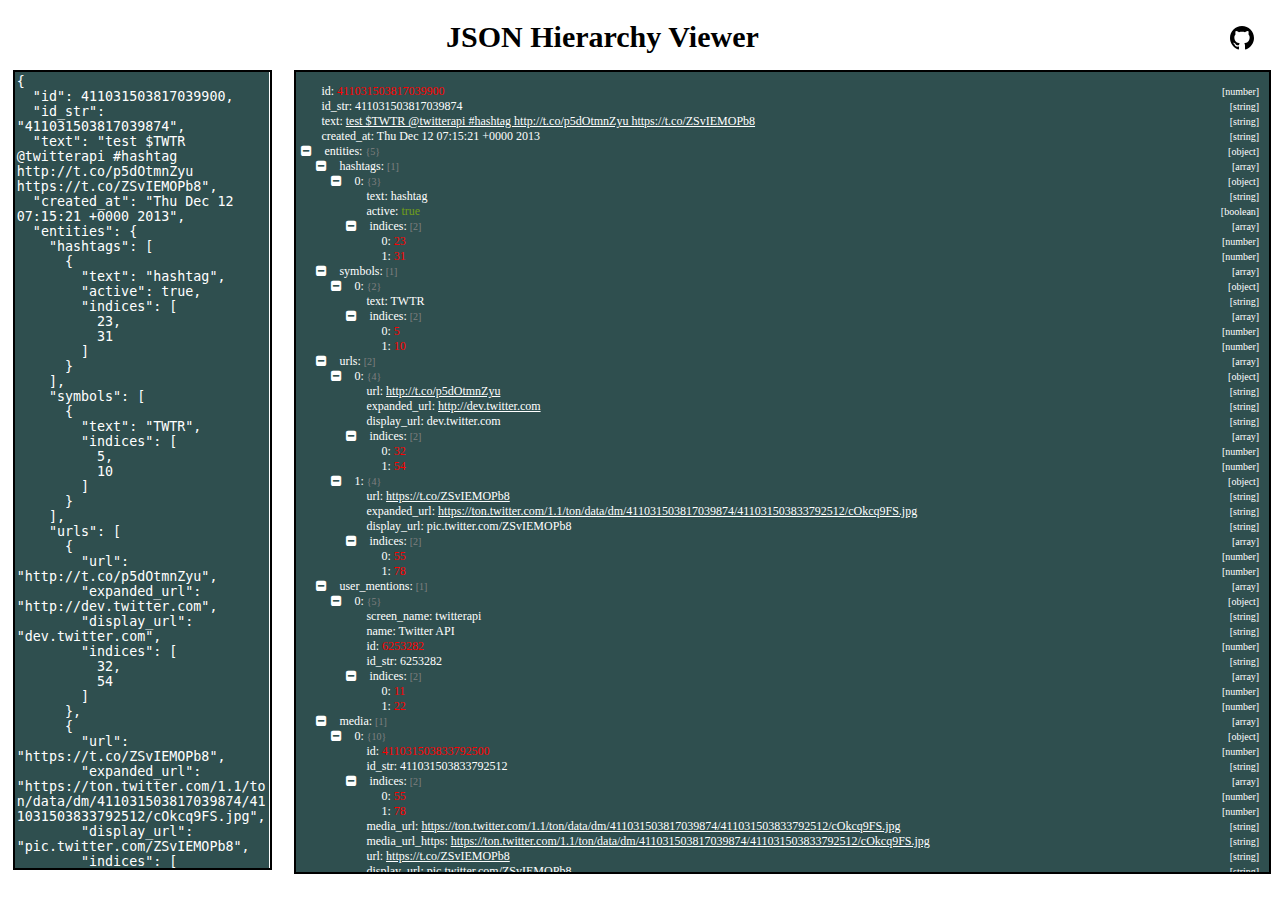
<file: index.html>
<!DOCTYPE html>

<html ng-app="json-hierarchy-viewer">

<head>
	<title>JSON Hierarchy Viewer</title>
	<link rel="icon" href="assets/img/favicon.ico" type="image/x-icon" />
	<link rel="stylesheet" href="assets/css/font-awesome.min.css" />
	<link rel="stylesheet" href="assets/css/codemirror.min.css" />
	<link rel="stylesheet" href="assets/css/style.min.css" />
	<!-- Global site tag (gtag.js) - Google Analytics -->
	<script async src="https://www.googletagmanager.com/gtag/js?id=UA-148011047-1"></script>
	<script>
		window.dataLayer = window.dataLayer || [];
		function gtag() { dataLayer.push(arguments); }
		gtag('js', new Date());

		gtag('config', 'UA-148011047-1');
	</script>

</head>

<body ng-controller="JSONHierarchyViewerController">
	<div class="navbar">
		<h1 class="header">JSON Hierarchy Viewer</h1>

		<a class="github" href="https://github.com/faizanu94/json-hierarchy-viewer/">
			<svg xmlns="http://www.w3.org/2000/svg" width="24" height="24" viewBox="0 0 24 24">
				<path
					d="M12 0c-6.626 0-12 5.373-12 12 0 5.302 3.438 9.8 8.207 11.387.599.111.793-.261.793-.577v-2.234c-3.338.726-4.033-1.416-4.033-1.416-.546-1.387-1.333-1.756-1.333-1.756-1.089-.745.083-.729.083-.729 1.205.084 1.839 1.237 1.839 1.237 1.07 1.834 2.807 1.304 3.492.997.107-.775.418-1.305.762-1.604-2.665-.305-5.467-1.334-5.467-5.931 0-1.311.469-2.381 1.236-3.221-.124-.303-.535-1.524.117-3.176 0 0 1.008-.322 3.301 1.23.957-.266 1.983-.399 3.003-.404 1.02.005 2.047.138 3.006.404 2.291-1.552 3.297-1.23 3.297-1.23.653 1.653.242 2.874.118 3.176.77.84 1.235 1.911 1.235 3.221 0 4.609-2.807 5.624-5.479 5.921.43.372.823 1.102.823 2.222v3.293c0 .319.192.694.801.576 4.765-1.589 8.199-6.086 8.199-11.386 0-6.627-5.373-12-12-12z" />
			</svg>
		</a>
	</div>

	<div class="container">
		<div class="left">
			<textarea class="border" ng-model="text"></textarea>
		</div>
		<div class="right border">
			<collection collection="data"></collection>
		</div>
	</div>

	<script type="text/javascript" src="assets/js/codemirror.min.js"></script>
	<script type="text/javascript" src="assets/js/underscore-min.js"></script>
	<script type="text/javascript" src="assets/js/angular.min.js"></script>
	<script type="text/javascript" src="assets/js/javascript.min.js"></script>
	<script type="text/javascript" src="assets/js/jsonlint.min.js"></script>
	<script type="text/javascript" src="assets/js/ui-codemirror.min.js"></script>
	<script type="text/javascript" src="assets/js/clipboard.min.js"></script>
	<script type="text/javascript" src="assets/js/script.min.js"></script>
	<script type="text/javascript" src="app.js"></script>
</body>

</html>
</file>
<file: assets/css/codemirror.min.css>
.CodeMirror{font-family:monospace;height:300px}.CodeMirror-scroll{overflow:auto}.CodeMirror-lines{padding:4px 0}.CodeMirror pre{padding:0 4px}.CodeMirror-scrollbar-filler,.CodeMirror-gutter-filler{background-color:white}.CodeMirror-gutters{border-right:1px solid #ddd;background-color:#f7f7f7;white-space:nowrap}.CodeMirror-linenumber{padding:0 3px 0 5px;min-width:20px;text-align:right;color:#999}.CodeMirror div.CodeMirror-cursor{border-left:1px solid black;z-index:3}.CodeMirror div.CodeMirror-secondarycursor{border-left:1px solid silver}.CodeMirror.cm-keymap-fat-cursor div.CodeMirror-cursor{width:auto;border:0;background:#7e7;z-index:1}.cm-tab{display:inline-block}.cm-s-default .cm-keyword{color:#708}.cm-s-default .cm-atom{color:#219}.cm-s-default .cm-number{color:#164}.cm-s-default .cm-def{color:#00f}.cm-s-default .cm-variable{color:black}.cm-s-default .cm-variable-2{color:#05a}.cm-s-default .cm-variable-3{color:#085}.cm-s-default .cm-property{color:black}.cm-s-default .cm-operator{color:black}.cm-s-default .cm-comment{color:#a50}.cm-s-default .cm-string{color:#a11}.cm-s-default .cm-string-2{color:#f50}.cm-s-default .cm-meta{color:#555}.cm-s-default .cm-qualifier{color:#555}.cm-s-default .cm-builtin{color:#30a}.cm-s-default .cm-bracket{color:#997}.cm-s-default .cm-tag{color:#170}.cm-s-default .cm-attribute{color:#00c}.cm-s-default .cm-header{color:blue}.cm-s-default .cm-quote{color:#090}.cm-s-default .cm-hr{color:#999}.cm-s-default .cm-link{color:#00c}.cm-negative{color:#d44}.cm-positive{color:#292}.cm-header,.cm-strong{font-weight:bold}.cm-em{font-style:italic}.cm-link{text-decoration:underline}.cm-s-default .cm-error{color:#f00}.cm-invalidchar{color:#f00}div.CodeMirror span.CodeMirror-matchingbracket{color:#0f0}div.CodeMirror span.CodeMirror-nonmatchingbracket{color:#f22}.CodeMirror-activeline-background{background:#e8f2ff}.CodeMirror{line-height:1;position:relative;overflow:hidden;background:white;color:black}.CodeMirror-scroll{margin-bottom:-30px;margin-right:-30px;padding-bottom:30px;padding-right:30px;height:100%;outline:0;position:relative;-moz-box-sizing:content-box;box-sizing:content-box}.CodeMirror-sizer{position:relative}.CodeMirror-vscrollbar,.CodeMirror-hscrollbar,.CodeMirror-scrollbar-filler,.CodeMirror-gutter-filler{position:absolute;z-index:6;display:none}.CodeMirror-vscrollbar{right:0;top:0;overflow-x:hidden;overflow-y:scroll}.CodeMirror-hscrollbar{bottom:0;left:0;overflow-y:hidden;overflow-x:scroll}.CodeMirror-scrollbar-filler{right:0;bottom:0}.CodeMirror-gutter-filler{left:0;bottom:0}.CodeMirror-gutters{position:absolute;left:0;top:0;padding-bottom:30px;z-index:3}.CodeMirror-gutter{white-space:normal;height:100%;-moz-box-sizing:content-box;box-sizing:content-box;padding-bottom:30px;margin-bottom:-32px;display:inline-block;*zoom:1;*display:inline}.CodeMirror-gutter-elt{position:absolute;cursor:default;z-index:4}.CodeMirror-lines{cursor:text}.CodeMirror pre{-moz-border-radius:0;-webkit-border-radius:0;border-radius:0;border-width:0;background:transparent;font-family:inherit;font-size:inherit;margin:0;white-space:pre;word-wrap:normal;line-height:inherit;color:inherit;z-index:2;position:relative;overflow:visible}.CodeMirror-wrap pre{word-wrap:break-word;white-space:pre-wrap;word-break:normal}.CodeMirror-code pre{border-right:30px solid transparent;width:-webkit-fit-content;width:-moz-fit-content;width:fit-content}.CodeMirror-wrap .CodeMirror-code pre{border-right:0;width:auto}.CodeMirror-linebackground{position:absolute;left:0;right:0;top:0;bottom:0;z-index:0}.CodeMirror-linewidget{position:relative;z-index:2;overflow:auto}.CodeMirror-wrap .CodeMirror-scroll{overflow-x:hidden}.CodeMirror-measure{position:absolute;width:100%;height:0;overflow:hidden;visibility:hidden}.CodeMirror-measure pre{position:static}.CodeMirror div.CodeMirror-cursor{position:absolute;visibility:hidden;border-right:0;width:0}.CodeMirror-focused div.CodeMirror-cursor{visibility:visible}.CodeMirror-selected{background:#d9d9d9}.CodeMirror-focused .CodeMirror-selected{background:#d7d4f0}.cm-searching{background:#ffa;background:rgba(255,255,0,.4)}.CodeMirror span{*vertical-align:text-bottom}@media print{.CodeMirror div.CodeMirror-cursor{visibility:hidden}}
</file>
<file: assets/css/style.min.css>
body{font-family:cursive;font-size:12px;margin:0;color:#fff}.github{float:right;padding:2%}h1{display:inline-block}li{list-style:none;line-height:15px}.navbar{text-align:center}.navbar .header{font-size:30px;color:#000}.container{position:absolute;top:70px;width:100%;bottom:30px}.container .left{position:absolute;width:20%;left:1%;height:100%;background:#2f4f4f}.container .left textarea{position:absolute;top:0;bottom:0;right:0;left:0;resize:none;height:99%;width:98%;outline:0;background:0 0;color:#fff}.container .right{position:absolute;top:0;left:23%;width:76%;height:100%;overflow-y:auto;background:#2f4f4f}.container .right i{margin-left:-10px}.string{color:#fff}.string a{color:#fff}.string a:hover{color:#fff}.number{color:red}.object{color:grey}.array{color:#6bed87}.boolean{color:#719e19}.type{float:right;font-size:10px;margin-right:10px}.icon{display:inline-block;margin-right:10px}.icon-string{background:#fff}.icon-array{cursor:pointer}.minimize:after{content:"[-]"}.icon-object{background:grey;cursor:pointer}.icon-number{background:red}.icon-boolean{background:#719e19}.hide{height:0;overflow:hidden}.error{border:1px solid red}.CodeMirror{height:100%}.size{font-size:10px;color:grey}.cm-s-mbo.CodeMirror{background:#2c2c2c;color:#ffffe9}.cm-s-mbo div.CodeMirror-selected{background:#716c62!important}.cm-s-mbo .CodeMirror-gutters{background:#4e4e4e;border-right:0}.cm-s-mbo .CodeMirror-linenumber{color:#dadada}.cm-s-mbo .CodeMirror-cursor{border-left:1px solid #ffffec!important}.cm-s-mbo span.cm-comment{color:#95958a}.cm-s-mbo span.cm-atom{color:#ff8073}.cm-s-mbo span.cm-number{color:#00a8c6}.cm-s-mbo span.cm-attribute,.cm-s-mbo span.cm-property{color:#9ddfe9}.cm-s-mbo span.cm-keyword{color:#ffb928}.cm-s-mbo span.cm-string{color:#fff}.cm-s-mbo span.cm-variable{color:#ffffec}.cm-s-mbo span.cm-variable-2{color:#00a8c6}.cm-s-mbo span.cm-def{color:#ffffec}.cm-s-mbo span.cm-bracket{color:#fffffc;font-weight:700}.cm-s-mbo span.cm-tag{color:#9ddfe9}.cm-s-mbo span.cm-link{color:#f54b07}.cm-s-mbo span.cm-error{background:#636363;color:#ffffec}.cm-s-mbo .CodeMirror-activeline-background{background:#494b41!important}.cm-s-mbo .CodeMirror-matchingbracket{text-decoration:underline;color:#f5e107!important}div.CodeMirror span.CodeMirror-searching{background-color:none;background:0 0;box-shadow:0 0 0 1px #ffffec}.left-aligned-ul{padding-left:15px}.border{border:solid 2px #000}
</file>
